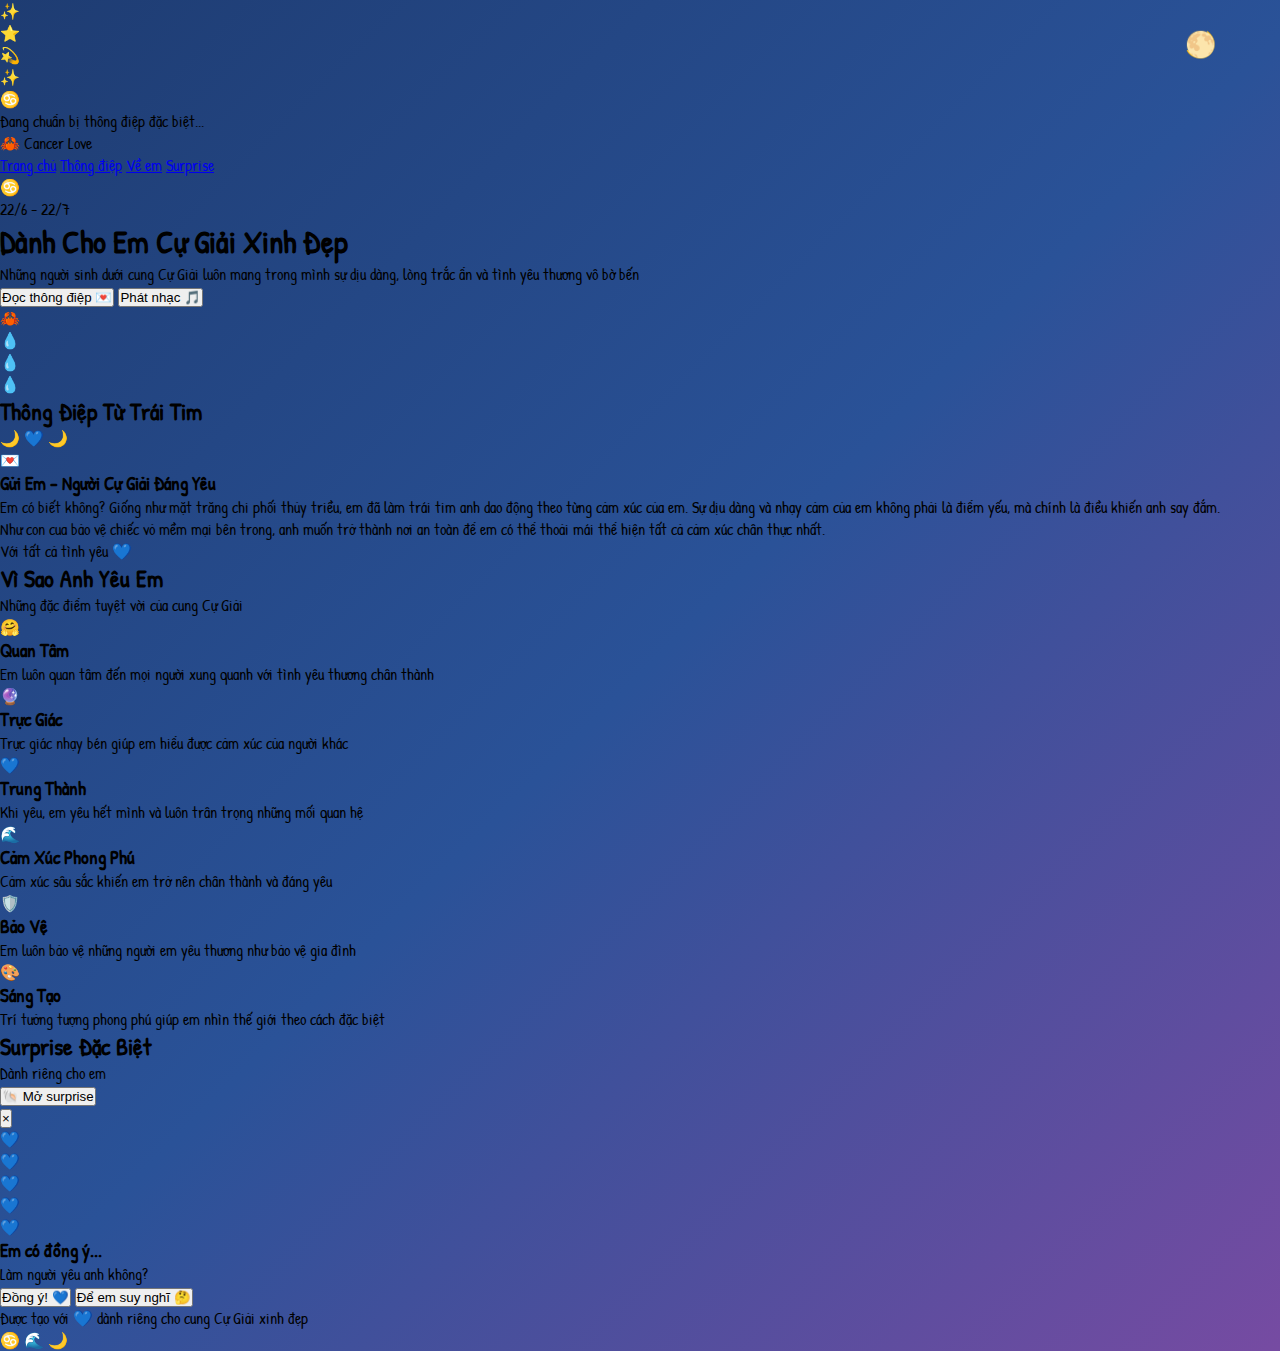
<file: index.html>
<!DOCTYPE html>
<html lang="vi">
<head>
    <meta charset="UTF-8">
    <meta name="viewport" content="width=device-width, initial-scale=1.0">
    <title>Dành Cho Em - Cự Giải Xinh Đẹp 🦀💖</title>

    <!-- Fonts -->
    <link href="https://fonts.googleapis.com/css2?family=Dancing+Script:wght@400;500;600;700&family=Playfair+Display:wght@400;500;600;700&family=Inter:wght@300;400;500;600&display=swap" rel="stylesheet">

    <!-- CSS -->
    <link rel="stylesheet" href="css/styles.css">

    <!-- Favicon -->
    <link rel="icon" href="data:image/svg+xml,<svg xmlns=%22http://www.w3.org/2000/svg%22 viewBox=%220 0 100 100%22><text y=%22.9em%22 font-size=%2290%22>🦀</text></svg>">

    <!-- Meta tags for social sharing -->
    <meta property="og:title" content="Dành Cho Em - Cự Giải Xinh Đẹp">
    <meta property="og:description" content="Một thông điệp đặc biệt dành cho cung Cự Giải đáng yêu">
    <meta property="og:image" content="https://huynhhoangvicntt.github.io/romantic-page/assets/preview.jpg">
    <meta name="description" content="Trang web lãng mạn dành riêng cho cung Cự Giải - những người nhạy cảm, dịu dàng và đầy tình yêu thương">
</head>
<body>
    <!-- Loading Screen -->
    <div id="loadingScreen" class="loading-screen">
        <div class="loading-content">
            <div class="cancer-constellation">
                <div class="star star-1">✨</div>
                <div class="star star-2">⭐</div>
                <div class="star star-3">💫</div>
                <div class="star star-4">✨</div>
            </div>
            <div class="loading-text">
                <span class="cancer-symbol">♋</span>
                <p>Đang chuẩn bị thông điệp đặc biệt...</p>
            </div>
        </div>
    </div>

    <!-- Background Elements -->
    <div class="background-elements">
        <div class="moon-phases">
            <div class="moon new-moon">🌑</div>
            <div class="moon crescent-moon">🌙</div>
            <div class="moon full-moon">🌕</div>
        </div>
        <div class="floating-elements"></div>
        <div class="water-ripples">
            <div class="ripple ripple-1"></div>
            <div class="ripple ripple-2"></div>
            <div class="ripple ripple-3"></div>
        </div>
    </div>

    <!-- Navigation -->
    <nav class="nav-container">
        <div class="nav-content">
            <div class="logo">
                <span class="cancer-icon">🦀</span>
                <span class="logo-text">Cancer Love</span>
            </div>
            <div class="nav-links">
                <a href="#home" class="nav-link active">Trang chủ</a>
                <a href="#message" class="nav-link">Thông điệp</a>
                <a href="#traits" class="nav-link">Về em</a>
                <a href="#surprise" class="nav-link">Surprise</a>
            </div>
        </div>
    </nav>

    <!-- Main Content -->
    <main class="main-content">
        <!-- Hero Section -->
        <section id="home" class="hero-section">
            <div class="hero-container">
                <div class="hero-content">
                    <div class="zodiac-intro">
                        <div class="zodiac-symbol">♋</div>
                        <p class="zodiac-date">22/6 - 22/7</p>
                    </div>

                    <h1 class="hero-title">
                        <span class="title-line-1">Dành Cho Em</span>
                        <span class="title-line-2">Cự Giải Xinh Đẹp</span>
                    </h1>

                    <p class="hero-subtitle">
                        Những người sinh dưới cung Cự Giải luôn mang trong mình sự dịu dàng,
                        lòng trắc ẩn và tình yêu thương vô bờ bến
                    </p>

                    <div class="hero-cta">
                        <button class="cta-button primary" onclick="scrollToSection('message')">
                            <span class="btn-text">Đọc thông điệp</span>
                            <span class="btn-icon">💌</span>
                        </button>
                        <button class="cta-button secondary" onclick="playMusic()">
                            <span class="btn-text">Phát nhạc</span>
                            <span class="btn-icon">🎵</span>
                        </button>
                    </div>
                </div>

                <div class="hero-visual">
                    <div class="cancer-illustration">
                        <div class="crab-container">
                            <div class="crab-body">🦀</div>
                            <div class="love-aura"></div>
                        </div>
                        <div class="element-water">
                            <div class="water-drop">💧</div>
                            <div class="water-drop">💧</div>
                            <div class="water-drop">💧</div>
                        </div>
                    </div>
                </div>
            </div>
        </section>

        <!-- Message Section -->
        <section id="message" class="message-section">
            <div class="section-container">
                <div class="section-header">
                    <h2 class="section-title">Thông Điệp Từ Trái Tim</h2>
                    <div class="title-decoration">
                        <span class="decoration-element">🌙</span>
                        <span class="decoration-line"></span>
                        <span class="decoration-element">💙</span>
                        <span class="decoration-line"></span>
                        <span class="decoration-element">🌙</span>
                    </div>
                </div>

                <div class="message-content">
                    <div class="message-card main-message">
                        <div class="card-header">
                            <span class="card-icon">💌</span>
                            <h3>Gửi Em - Người Cự Giải Đáng Yêu</h3>
                        </div>
                        <div class="card-body">
                            <p class="message-text">
                                Em có biết không? Giống như mặt trăng chi phối thủy triều,
                                em đã làm trái tim anh dao động theo từng cảm xúc của em.
                                Sự dịu dàng và nhạy cảm của em không phải là điểm yếu,
                                mà chính là điều khiến anh say đắm.
                            </p>
                            <p class="message-text">
                                Như con cua bảo vệ chiếc vỏ mềm mại bên trong,
                                anh muốn trở thành nơi an toàn để em có thể thoải mái
                                thể hiện tất cả cảm xúc chân thực nhất.
                            </p>
                            <div class="signature">
                                <span class="signature-text">Với tất cả tình yêu</span>
                                <span class="signature-heart">💙</span>
                            </div>
                        </div>
                    </div>
                </div>
            </div>
        </section>

        <!-- Cancer Traits Section -->
        <section id="traits" class="traits-section">
            <div class="section-container">
                <div class="section-header">
                    <h2 class="section-title">Vì Sao Anh Yêu Em</h2>
                    <p class="section-subtitle">Những đặc điểm tuyệt vời của cung Cự Giải</p>
                </div>

                <div class="traits-grid">
                    <div class="trait-card" data-trait="caring">
                        <div class="trait-icon">🤗</div>
                        <h3 class="trait-title">Quan Tâm</h3>
                        <p class="trait-description">
                            Em luôn quan tâm đến mọi người xung quanh với tình yêu thương chân thành
                        </p>
                    </div>

                    <div class="trait-card" data-trait="intuitive">
                        <div class="trait-icon">🔮</div>
                        <h3 class="trait-title">Trực Giác</h3>
                        <p class="trait-description">
                            Trực giác nhạy bén giúp em hiểu được cảm xúc của người khác
                        </p>
                    </div>

                    <div class="trait-card" data-trait="loyal">
                        <div class="trait-icon">💙</div>
                        <h3 class="trait-title">Trung Thành</h3>
                        <p class="trait-description">
                            Khi yêu, em yêu hết mình và luôn trân trọng những mối quan hệ
                        </p>
                    </div>

                    <div class="trait-card" data-trait="emotional">
                        <div class="trait-icon">🌊</div>
                        <h3 class="trait-title">Cảm Xúc Phong Phú</h3>
                        <p class="trait-description">
                            Cảm xúc sâu sắc khiến em trở nên chân thành và đáng yêu
                        </p>
                    </div>

                    <div class="trait-card" data-trait="protective">
                        <div class="trait-icon">🛡️</div>
                        <h3 class="trait-title">Bảo Vệ</h3>
                        <p class="trait-description">
                            Em luôn bảo vệ những người em yêu thương như bảo vệ gia đình
                        </p>
                    </div>

                    <div class="trait-card" data-trait="creative">
                        <div class="trait-icon">🎨</div>
                        <h3 class="trait-title">Sáng Tạo</h3>
                        <p class="trait-description">
                            Trí tưởng tượng phong phú giúp em nhìn thế giới theo cách đặc biệt
                        </p>
                    </div>
                </div>
            </div>
        </section>

        <!-- Surprise Section -->
        <section id="surprise" class="surprise-section">
            <div class="section-container">
                <div class="section-header">
                    <h2 class="section-title">Surprise Đặc Biệt</h2>
                    <p class="section-subtitle">Dành riêng cho em</p>
                </div>

                <div class="surprise-content">
                    <div class="surprise-reveal">
                        <button id="surpriseBtn" class="surprise-button">
                            <span class="btn-shell">🐚</span>
                            <span class="btn-text">Mở surprise</span>
                        </button>
                    </div>

                    <div id="surpriseModal" class="surprise-modal">
                        <div class="modal-overlay"></div>
                        <div class="modal-content">
                            <button class="modal-close" onclick="closeSurprise()">&times;</button>
                            <div class="modal-body">
                                <div class="surprise-animation">
                                    <div class="hearts-explosion">
                                        <div class="heart">💙</div>
                                        <div class="heart">💙</div>
                                        <div class="heart">💙</div>
                                        <div class="heart">💙</div>
                                        <div class="heart">💙</div>
                                    </div>
                                </div>
                                <div class="surprise-message">
                                    <h3>Em có đồng ý...</h3>
                                    <p>Làm người yêu anh không?</p>
                                    <div class="surprise-options">
                                        <button class="option-btn accept" onclick="acceptLove()">
                                            Đồng ý! 💙
                                        </button>
                                        <button class="option-btn think" onclick="needTime()">
                                            Để em suy nghĩ 🤔
                                        </button>
                                    </div>
                                </div>
                            </div>
                        </div>
                    </div>
                </div>
            </div>
        </section>
    </main>

    <!-- Footer -->
    <footer class="footer">
        <div class="footer-content">
            <div class="footer-message">
                <p>Được tạo với 💙 dành riêng cho cung Cự Giải xinh đẹp</p>
            </div>
            <div class="footer-zodiac">
                <span class="zodiac-symbol">♋</span>
                <span class="element-symbol">🌊</span>
                <span class="planet-symbol">🌙</span>
            </div>
        </div>
    </footer>

    <!-- Audio Element -->
    <audio id="backgroundMusic" preload="auto" loop>
        <source src="assets/romantic-music.mp3" type="audio/mpeg">
    </audio>

    <!-- Scripts -->
    <script src="js/main.js"></script>
</body>
</html>
</file>
<file: css/styles.css>
@import url('https://fonts.googleapis.com/css2?family=Dancing+Script:wght@400;500;600;700&family=Patrick+Hand:wght@400&family=Architects+Daughter&family=Indie+Flower&display=swap');

* {
    margin: 0;
    padding: 0;
    box-sizing: border-box;
}

body {
    font-family: 'Patrick Hand', 'Architects Daughter', 'Indie Flower', cursive;
    background: linear-gradient(135deg, #1e3c72 0%, #2a5298 50%, #764ba2 100%);
    min-height: 100vh;
    min-height: 100dvh;
    overflow-x: hidden;
    padding-top: env(safe-area-inset-top);
    padding-bottom: env(safe-area-inset-bottom);
    padding-left: env(safe-area-inset-left);
    padding-right: env(safe-area-inset-right);
    position: relative;
}

.background {
    position: fixed;
    top: 0;
    left: 0;
    width: 100%;
    height: 100%;
    pointer-events: none;
    z-index: 1;
    overflow: hidden;
}

.moon {
    position: absolute;
    top: max(2%, calc(env(safe-area-inset-top) + 2%));
    right: 5%;
    font-size: 25px;
    animation: glow 3s ease-in-out infinite;
    z-index: 1;
}

.stars {
    position: absolute;
    top: max(3%, calc(env(safe-area-inset-top) + 3%));
    left: 5%;
    font-size: 12px;
    animation: twinkle 2s ease-in-out infinite;
    z-index: 1;
}

.lantern-left {
    position: absolute;
    top: 25%;
    left: 2%;
    font-size: 16px;
    animation: sway 4s ease-in-out infinite;
    z-index: 1;
}

.chang-e-left {
    position: absolute;
    top: 45%;
    left: 1%;
    font-size: 14px;
    animation: float 6s ease-in-out infinite;
    z-index: 1;
}

.lantern-right {
    position: absolute;
    top: 20%;
    right: 2%;
    font-size: 18px;
    animation: sway 4s ease-in-out infinite;
    animation-delay: 2s;
    z-index: 1;
}

.bamboo-right {
    position: absolute;
    top: 40%;
    right: 1%;
    font-size: 20px;
    animation: sway 5s ease-in-out infinite;
    z-index: 1;
}

.chu-cuoi-bottom {
    position: absolute;
    bottom: max(8%, calc(env(safe-area-inset-bottom) + 8%));
    left: 8%;
    font-size: 14px;
    animation: hop 3s ease-in-out infinite;
    z-index: 1;
}

.mooncake-bottom {
    position: absolute;
    bottom: max(10%, calc(env(safe-area-inset-bottom) + 10%));
    right: 8%;
    font-size: 16px;
    animation: rotate 8s linear infinite;
    z-index: 1;
}

.sparkle {
    position: absolute;
    font-size: 8px;
    animation: sparkle 2s ease-in-out infinite;
    z-index: 1;
}

.corner-tl {
    top: max(8%, calc(env(safe-area-inset-top) + 8%));
    left: 8%;
    animation-delay: 0s;
}

.corner-tr {
    top: max(12%, calc(env(safe-area-inset-top) + 12%));
    right: 12%;
    animation-delay: 0.5s;
}

.corner-bl {
    bottom: max(15%, calc(env(safe-area-inset-bottom) + 15%));
    left: 12%;
    animation-delay: 1s;
}

.corner-br {
    bottom: max(18%, calc(env(safe-area-inset-bottom) + 18%));
    right: 15%;
    animation-delay: 1.5s;
}

.image-decoration {
    position: absolute;
    pointer-events: none;
    z-index: 2;
    border-radius: 8px;
    box-shadow: 0 2px 8px rgba(0, 0, 0, 0.1);
}

.chang-e-img {
    top: 15%;
    left: 3%;
    width: 35px;
    height: auto;
    animation: float 6s ease-in-out infinite;
    filter: drop-shadow(0 0 5px rgba(255, 255, 255, 0.3));
}

.jade-rabbit-img {
    bottom: max(10%, calc(env(safe-area-inset-bottom) + 10%));
    right: 22%;
    width: 60px;
    height: auto;
    animation: hop 3s ease-in-out infinite;
}

.girlfriend-avatar-1 {
    top: max(8%, calc(env(safe-area-inset-top) + 8%));
    right: 12%;
    width: 230px;
    height: 230px;
    border-radius: 50%;
    border: 2px solid rgba(255, 182, 193, 0.8);
    animation: pulse 4s ease-in-out infinite;
    object-fit: cover;
}

.girlfriend-avatar-2 {
    bottom: max(25%, calc(env(safe-area-inset-bottom) + 25%));
    left: 5%;
    width: 150px;
    height: 150px;
    border-radius: 50%;
    border: 2px solid rgba(255, 105, 180, 0.8);
    animation: heartbeat 3s ease-in-out infinite;
    object-fit: cover;
}

.girlfriend-avatar-3 {
    top: max(12%, calc(env(safe-area-inset-top) + 12%));
    left: 18%;
    width: 95px;
    height: 95px;
    border-radius: 50%;
    border: 2px solid rgba(255, 20, 147, 0.8);
    animation: bounce-gentle 5s ease-in-out infinite;
    filter: drop-shadow(0 0 8px rgba(255, 20, 147, 0.4));
    object-fit: cover;
}

.girlfriend-avatar-4 {
    bottom: max(30%, calc(env(safe-area-inset-bottom) + 30%));
    right: 18%;
    width: 85px;
    height: 85px;
    border-radius: 50%;
    border: 2px solid rgba(255, 192, 203, 0.9);
    animation: gentle-glow 4s ease-in-out infinite;
    filter: drop-shadow(0 0 12px rgba(255, 192, 203, 0.6));
    object-fit: cover;
}

.mooncake-img {
    bottom: max(20%, calc(env(safe-area-inset-bottom) + 20%));
    right: 25%;
    width: 25px;
    height: auto;
    animation: rotate 8s linear infinite;
}

.lantern-img-1 {
    top: 22%;
    left: 8%;
    width: 20px;
    height: auto;
    animation: sway 4s ease-in-out infinite;
}

.lantern-img-2 {
    top: 35%;
    right: 8%;
    width: 22px;
    height: auto;
    animation: sway 4s ease-in-out infinite;
    animation-delay: 2s;
}

.lantern-img-3 {
    top: 88%;
    left: 26%;
    width: 38px;
    height: auto;
    animation: sway 4s ease-in-out infinite;
    animation-delay: 1s;
}

.lantern-img-4 {
    bottom: max(14%, calc(env(safe-area-inset-bottom) + 14%));
    right: 45%;
    width: 50px;
    height: auto;
    animation: sway 4s ease-in-out infinite;
    animation-delay: 3s;
}

@keyframes glow {
    0%, 100% { opacity: 0.8; transform: scale(1); }
    50% { opacity: 1; transform: scale(1.1); }
}

@keyframes twinkle {
    0%, 100% { opacity: 0.5; }
    50% { opacity: 1; }
}

@keyframes sway {
    0%, 100% { transform: rotate(-3deg); }
    50% { transform: rotate(3deg); }
}

@keyframes float {
    0%, 100% { transform: translateY(0px); }
    50% { transform: translateY(-8px); }
}

@keyframes hop {
    0%, 100% { transform: translateY(0px); }
    50% { transform: translateY(-5px); }
}

@keyframes rotate {
    0% { transform: rotate(0deg); }
    100% { transform: rotate(360deg); }
}

@keyframes sparkle {
    0%, 100% { opacity: 0.3; transform: scale(1); }
    50% { opacity: 1; transform: scale(1.2); }
}

@keyframes pulse {
    0%, 100% { transform: scale(1); }
    50% { transform: scale(1.05); }
}

@keyframes heartbeat {
    0%, 100% { transform: scale(1); }
    25% { transform: scale(1.08); }
    50% { transform: scale(1.04); }
}

@keyframes bounce-gentle {
    0%, 100% {
        transform: translateY(0px) scale(1);
    }
    50% {
        transform: translateY(-6px) scale(1.02);
    }
}

@keyframes gentle-glow {
    0%, 100% {
        transform: scale(1);
        border-color: rgba(255, 192, 203, 0.9);
        filter: drop-shadow(0 0 12px rgba(255, 192, 203, 0.6));
    }
    25% {
        transform: scale(1.02);
        border-color: rgba(255, 192, 203, 1);
        filter: drop-shadow(0 0 18px rgba(255, 192, 203, 0.8));
    }
    50% {
        transform: scale(1.04);
        border-color: rgba(255, 182, 193, 1);
        filter: drop-shadow(0 0 22px rgba(255, 182, 193, 1));
    }
    75% {
        transform: scale(1.02);
        border-color: rgba(255, 192, 203, 1);
        filter: drop-shadow(0 0 18px rgba(255, 192, 203, 0.8));
    }
}

.music-btn {
    position: fixed;
    top: max(15px, calc(env(safe-area-inset-top) + 15px));
    left: 15px;
    width: 40px;
    height: 40px;
    border: none;
    border-radius: 50%;
    background: rgba(255, 255, 255, 0.2);
    color: white;
    font-size: 16px;
    cursor: pointer;
    z-index: 1000;
    backdrop-filter: blur(10px);
    transition: all 0.3s ease;
}

.music-btn:hover {
    background: rgba(255, 255, 255, 0.3);
    transform: scale(1.1);
}

.music-btn.muted {
    opacity: 0.5;
}

.container {
    display: flex;
    justify-content: center;
    align-items: center;
    min-height: 100vh;
    min-height: 100dvh;
    padding: 20px 15px;
    position: relative;
    z-index: 10;
}

.container.has-flipped {
    justify-content: flex-end;
    padding-left: 60px;
    padding-right: 1px;
}

@media (min-width: 431px) {
    .container.has-flipped {
        transform: translateX(-600px);
    }

    .compact-book {
        transition: transform 0.4s ease;
    }

    .compact-book.has-flipped-pages {
        transform: translateX(40px);
        transform-origin: center center;
    }

    .book-wrapper {
        transition: all 0.4s ease;
    }

    .book-wrapper.has-flipped .book-nav {
        transform: translateX(-120px);
    }
}

.book-wrapper {
    display: flex;
    flex-direction: column;
    align-items: center;
    gap: 20px;
    width: 100%;
    max-width: 320px;
}

.compact-book {
    position: relative;
    width: 320px;
    height: 420px;
    transform-style: preserve-3d;
    margin: 0 auto;
    perspective: 1000px;
}

.book-spine {
    position: absolute;
    width: 15px;
    height: 100%;
    background: linear-gradient(135deg, #8B4513, #A0522D);
    left: -8px;
    border-radius: 8px 0 0 8px;
    box-shadow: inset 2px 0 5px rgba(0,0,0,0.3);
    z-index: 0;
}

.book-cover {
    position: absolute;
    width: 100%;
    height: 100%;
    background: linear-gradient(135deg, #FFF8DC 0%, #F5E6D3 100%);
    border: 3px solid #8B4513;
    border-radius: 0 12px 12px 0;
    box-shadow: 5px 5px 15px rgba(0,0,0,0.3);
    z-index: 1;
    display: flex;
    align-items: center;
    justify-content: center;
}

.cover-title {
    text-align: center;
    font-family: 'Dancing Script', 'Patrick Hand', cursive;
    color: #8B4513;
}

.title-line1 {
    display: block;
    font-size: 1.5rem;
    font-weight: 700;
    margin-bottom: 8px;
    transform: rotate(-1deg);
}

.title-line2 {
    display: block;
    font-size: 1.1rem;
    font-weight: 600;
    color: #e91e63;
    transform: rotate(0.5deg);
}

.page {
    position: absolute;
    width: 100%;
    height: 100%;
    background:
        radial-gradient(circle at 15% 85%, rgba(139, 69, 19, 0.02) 0%, transparent 40%),
        radial-gradient(circle at 85% 15%, rgba(139, 69, 19, 0.015) 0%, transparent 40%),
        linear-gradient(135deg, #FFFEF7 0%, #FFF8E7 100%);
    border: 2px solid #E6D3A3;
    border-radius: 0 10px 10px 0;
    transform-origin: left center;
    transform-style: preserve-3d;
    transition: transform 1s cubic-bezier(0.25, 0.46, 0.45, 0.94);
    cursor: pointer;
    box-shadow: 2px 2px 10px rgba(0,0,0,0.15);
    overflow: hidden;
    z-index: 2;
    display: none;
}

.page[data-page="1"] {
    display: block;
    z-index: 10;
}

.page.flipped {
    display: block;
    z-index: 8;
}

.page:not(.flipped):last-of-type {
    display: block;
    z-index: 9;
}

.page-front::before {
    content: '';
    position: absolute;
    top: 0;
    left: 0;
    right: 0;
    bottom: 0;
    background: repeating-linear-gradient(
        transparent,
        transparent 22px,
        rgba(0,150,255,0.06) 23px,
        rgba(0,150,255,0.06) 24px
    );
    pointer-events: none;
    z-index: 1;
}

.page-front::after {
    content: '';
    position: absolute;
    top: 0;
    left: 45px;
    bottom: 0;
    width: 1px;
    background: rgba(255, 0, 0, 0.2);
    z-index: 1;
}

.page.flipped {
    transform: rotateY(-180deg);
    z-index: 1;
}

.page-front {
    position: absolute;
    width: 100%;
    height: 100%;
    background: linear-gradient(135deg, #FFFEF7 0%, #FFF8E7 100%);
    border: 2px solid #E6D3A3;
    border-radius: 0 10px 10px 0;
    box-shadow: 2px 2px 10px rgba(0,0,0,0.15);
    backface-visibility: hidden;
    z-index: 2;
    overflow: hidden;
}

.page-back {
    position: absolute;
    width: 100%;
    height: 100%;
    background: linear-gradient(135deg, #FFF8E7, #FFFEF7);
    border: 2px solid #E6D3A3;
    border-radius: 10px 0 0 10px;
    transform: rotateY(180deg);
    backface-visibility: hidden;
    display: flex;
    align-items: center;
    justify-content: center;
    overflow: hidden;
    z-index: 3;
}

.page-content {
    padding: 30px 20px 20px 55px;
    height: 100%;
    position: relative;
    z-index: 2;
}

.girlfriend-emoji-large {
    font-size: 120px;
    margin-bottom: 15px;
    animation: gentlePulse 3s ease-in-out infinite;
    border: 3px solid rgba(255, 182, 193, 0.8);
    border-radius: 50%;
    width: 120px;
    height: 120px;
    display: flex;
    align-items: center;
    justify-content: center;
    background: rgba(255, 255, 255, 0.9);
}

.girlfriend-fallback {
    display: flex;
    flex-direction: column;
    align-items: center;
    justify-content: center;
}

.girlfriend-page-content {
    display: flex;
    flex-direction: column;
    align-items: center;
    justify-content: center;
    padding: 20px;
    text-align: center;
    height: 100%;
    width: 100%;
}

.girlfriend-back-img {
    width: 120px;
    height: 120px;
    border-radius: 50%;
    border: 3px solid rgba(255, 182, 193, 0.8);
    object-fit: cover;
    margin-bottom: 15px;
    animation: gentlePulse 3s ease-in-out infinite;
    filter: drop-shadow(0 0 10px rgba(255, 182, 193, 0.5));
}

.girlfriend-back-img.small {
    width: 80px;
    height: 80px;
    margin: 5px;
}

.girlfriend-back-img.mini {
    width: 60px;
    height: 60px;
    margin: 3px;
}

.girlfriend-page-content.double {
    flex-direction: row;
    flex-wrap: wrap;
    justify-content: space-around;
    align-items: flex-start;
    padding-top: 30px;
}

.girlfriend-page-content.double .girlfriend-back-img {
    margin: 10px 5px;
}

.girlfriend-page-content.finale {
    padding: 15px;
}

.girlfriend-grid {
    display: grid;
    grid-template-columns: 1fr 1fr;
    gap: 8px;
    margin-bottom: 15px;
}

.girlfriend-text {
    font-family: 'Dancing Script', 'Patrick Hand', cursive;
    font-size: 0.9rem;
    color: #e91e63;
    font-weight: 600;
    margin-bottom: 10px;
    text-shadow: 1px 1px 2px rgba(0,0,0,0.1);
    transform: rotate(-0.5deg);
}

.girlfriend-emoji {
    font-size: 1.1rem;
    margin-top: 8px;
    animation: sparkleRotate 4s ease-in-out infinite;
}

@keyframes gentlePulse {
    0%, 100% {
        transform: scale(1);
        border-color: rgba(255, 182, 193, 0.8);
    }
    50% {
        transform: scale(1.03);
        border-color: rgba(255, 105, 180, 0.9);
    }
}

@keyframes sparkleRotate {
    0%, 100% { transform: rotate(0deg); }
    25% { transform: rotate(1deg); }
    50% { transform: rotate(0deg); }
    75% { transform: rotate(-1deg); }
}

.page-header {
    position: absolute;
    top: 10px;
    right: 15px;
    font-size: 0.7rem;
    color: #8B4513;
    font-weight: 400;
    transform: rotate(-1deg);
}

.text-content {
    margin-top: 20px;
}

.line {
    margin-bottom: 5px;
    font-size: 0.8rem;
    line-height: 1.4;
    color: #2c3e50;
    transform: rotate(-0.2deg);
    transform-origin: left center;
}

.line:nth-child(2n) { transform: rotate(0.1deg); }
.line:nth-child(3n) { transform: rotate(-0.1deg); }
.line:nth-child(4n) { transform: rotate(0.2deg); }

.title-text {
    font-family: 'Dancing Script', 'Patrick Hand', cursive;
    font-size: 1rem;
    font-weight: 700;
    color: #6b73ff;
    margin-bottom: 8px;
    text-align: center;
}

.question-title {
    font-family: 'Dancing Script', 'Patrick Hand', cursive;
    font-size: 0.95rem;
    font-weight: 600;
    color: #8b5cf6;
    margin-bottom: 8px;
}

.answer-title {
    font-family: 'Dancing Script', 'Patrick Hand', cursive;
    font-size: 0.9rem;
    font-weight: 600;
    color: #8b5cf6;
    margin-bottom: 6px;
}

.final-title {
    font-family: 'Dancing Script', 'Patrick Hand', cursive;
    font-size: 1rem;
    font-weight: 700;
    color: #6b73ff;
    margin-bottom: 8px;
    text-align: center;
}

.question {
    font-weight: 500;
    color: #2d3748;
    font-size: 0.75rem;
    margin-bottom: 4px;
}

.romantic {
    font-style: italic;
    color: #e91e63;
    font-weight: 500;
    font-size: 0.75rem;
    margin-bottom: 3px;
}

.romantic.big {
    font-size: 0.8rem;
    font-weight: 600;
    margin-bottom: 4px;
}

.highlight {
    text-decoration: underline;
    text-decoration-color: #e91e63;
    text-decoration-thickness: 1px;
    font-weight: 600;
}

.quote {
    font-family: 'Dancing Script', 'Patrick Hand', cursive;
    font-size: 0.85rem;
    color: #c2185b;
    font-weight: 600;
    font-style: italic;
    margin-bottom: 3px;
    padding-left: 10px;
    position: relative;
}

.quote::before {
    content: '"';
    position: absolute;
    left: 0;
    font-size: 1.2rem;
    color: #e91e63;
}

.emoji-small {
    text-align: center;
    font-size: 1rem;
    margin: 8px 0;
}

.emoji-small.finale {
    font-size: 1.1rem;
    margin: 10px 0;
}

.instruction {
    font-style: italic;
    color: #8b5cf6;
    font-size: 0.7rem;
    margin-top: 15px;
    text-align: center;
    animation: pulse-instruction 2s ease-in-out infinite;
}

@keyframes pulse-instruction {
    0%, 100% { opacity: 0.6; }
    50% { opacity: 1; }
}

.answer-btn {
    display: block;
    width: 100%;
    background: rgba(255, 255, 255, 0.9);
    border: 1px solid #e2e8f0;
    padding: 8px 10px;
    border-radius: 8px;
    font-family: 'Patrick Hand', cursive;
    font-size: 0.7rem;
    color: #4a5568;
    cursor: pointer;
    font-weight: 500;
    margin-bottom: 6px;
    transition: all 0.3s ease;
    text-align: left;
    line-height: 1.2;
}

.answer-btn.small {
    font-size: 0.65rem;
    padding: 6px 8px;
    margin-bottom: 4px;
}

.answer-btn:nth-child(odd) {
    transform: rotate(-0.1deg);
}

.answer-btn:nth-child(even) {
    transform: rotate(0.2deg);
}

.answer-btn:hover {
    background: linear-gradient(135deg, #667eea 0%, #764ba2 100%);
    color: white;
    border-color: #667eea;
    transform: translateY(-1px) rotate(0deg);
    box-shadow: 0 4px 12px rgba(102, 126, 234, 0.3);
}

.next-btn {
    background: linear-gradient(135deg, #667eea 0%, #764ba2 100%);
    color: white;
    border: none;
    padding: 8px 15px;
    border-radius: 15px;
    font-family: 'Patrick Hand', cursive;
    font-size: 0.75rem;
    font-weight: 600;
    cursor: pointer;
    margin-top: 10px;
    transition: all 0.3s ease;
    transform: rotate(-0.3deg);
    align-self: center;
    display: block;
    margin-left: auto;
    margin-right: auto;
}

.next-btn:hover {
    transform: translateY(-1px) rotate(-0.1deg);
    box-shadow: 0 4px 15px rgba(102, 126, 234, 0.4);
}

.restart-btn {
    background: linear-gradient(135deg, #e91e63 0%, #c2185b 100%);
    color: white;
    border: none;
    padding: 8px 15px;
    border-radius: 15px;
    font-family: 'Patrick Hand', cursive;
    font-size: 0.75rem;
    font-weight: 600;
    cursor: pointer;
    margin-top: 12px;
    transition: all 0.3s ease;
    transform: rotate(0.3deg);
    display: block;
    margin-left: auto;
    margin-right: auto;
}

.restart-btn:hover {
    transform: translateY(-1px) rotate(0.1deg);
    box-shadow: 0 4px 15px rgba(233, 30, 99, 0.4);
}

.book-nav {
    display: flex;
    align-items: center;
    justify-content: center;
    gap: 15px;
    margin-top: 15px;
    z-index: 100;
    position: relative;
}

.nav-btn {
    background: rgba(255, 255, 255, 0.9);
    border: 2px solid #8B4513;
    color: #8B4513;
    width: 35px;
    height: 35px;
    border-radius: 50%;
    font-size: 0.9rem;
    cursor: pointer;
    transition: all 0.3s ease;
    display: flex;
    align-items: center;
    justify-content: center;
    font-family: 'Patrick Hand', cursive;
    font-weight: 600;
}

.nav-btn:hover {
    background: #8B4513;
    color: white;
    transform: scale(1.1);
}

.nav-btn:disabled {
    opacity: 0.3;
    cursor: not-allowed;
}

.nav-btn:disabled:hover {
    background: rgba(255, 255, 255, 0.9);
    color: #8B4513;
    transform: scale(1);
}

.page-indicator {
    font-family: 'Patrick Hand', cursive;
    font-size: 0.8rem;
    color: white;
    background: rgba(255, 255, 255, 0.2);
    padding: 4px 8px;
    border-radius: 10px;
    backdrop-filter: blur(5px);
    font-weight: 500;
}

#fireworks {
    position: fixed;
    top: 0;
    left: 0;
    width: 100%;
    height: 100%;
    pointer-events: none;
    z-index: 999;
}

.firework {
    position: absolute;
    width: 4px;
    height: 4px;
    border-radius: 50%;
    animation: fireworkExplode 1s ease-out forwards;
}

#falling-lanterns {
    position: fixed;
    top: 0;
    left: 0;
    width: 100%;
    height: 100%;
    pointer-events: none;
    z-index: 998;
}

.falling-lantern {
    position: absolute;
    font-size: 20px;
    animation: fallDown 3s ease-in forwards;
}

@keyframes fireworkExplode {
    0% {
        opacity: 1;
        transform: scale(0);
    }
    20% {
        opacity: 1;
        transform: scale(1) translate(0, 0);
    }
    100% {
        opacity: 0;
        transform: scale(0.5) translate(var(--final-x, 0px), var(--final-y, 0px));
    }
}

@keyframes fallDown {
    0% {
        opacity: 1;
        transform: translateY(-30px) rotate(0deg);
    }
    100% {
        opacity: 0;
        transform: translateY(100vh) rotate(360deg);
    }
}

.line::after {
    content: '';
    position: absolute;
    width: 2px;
    height: 2px;
    background: rgba(44, 62, 80, 0.08);
    border-radius: 50%;
    top: 50%;
    right: -8px;
    transform: translateY(-50%);
}

.line:nth-child(5n)::after {
    opacity: 0.5;
    width: 1px;
    height: 1px;
}

.page.flipped .page-back {
    display: flex !important;
    visibility: visible !important;
    opacity: 1 !important;
    transform: rotateY(0deg) scaleX(-1) !important;
    backface-visibility: visible !important;
}

.page.flipped .page-front {
    display: none !important;
}

/* Mobile optimizations - BALANCED POSITIONING */
@media (max-width: 430px) {
    .container {
        padding: 15px 5px;
        transition: justify-content 0.3s ease, padding 0.3s ease, transform 0.3s ease;
    }

    .container.has-flipped {
        justify-content: flex-end;
        padding-left: 80px;
        padding-right: 5px;
        transform: translateX(-30px);
    }

    .compact-book {
        width: 300px;
        height: 380px;
        transition: transform 0.3s ease;
    }

    .compact-book.has-flipped-pages {
        transform: scale(0.65) translateX(40px);
        transform-origin: center right;
    }

    .book-wrapper {
        max-width: 320px;
        gap: 15px;
        transition: all 0.3s ease;
    }

    .book-wrapper.has-flipped .book-nav {
        transform: translateX(-20px);
    }

    .page-content {
        padding: 25px 15px 15px 45px;
    }

    .girlfriend-back-img {
        width: 100px;
        height: 100px;
        margin-bottom: 12px;
    }

    .girlfriend-back-img.small {
        width: 65px;
        height: 65px;
        margin: 4px;
    }

    .girlfriend-back-img.mini {
        width: 45px;
        height: 45px;
        margin: 2px;
    }

    .girlfriend-text {
        font-size: 0.8rem;
        margin-bottom: 8px;
    }

    .girlfriend-emoji {
        font-size: 1rem;
        margin-top: 6px;
    }

    .title-line1 {
        font-size: 1.3rem;
    }

    .title-line2 {
        font-size: 1rem;
    }

    .line {
        font-size: 0.75rem;
        margin-bottom: 4px;
    }

    .title-text {
        font-size: 0.9rem;
    }

    .question-title, .answer-title {
        font-size: 0.85rem;
    }

    .final-title {
        font-size: 0.9rem;
    }

    .answer-btn {
        font-size: 0.65rem;
        padding: 6px 8px;
        margin-bottom: 5px;
    }

    .answer-btn.small {
        font-size: 0.6rem;
        padding: 5px 6px;
        margin-bottom: 3px;
    }

    .next-btn, .restart-btn {
        font-size: 0.7rem;
        padding: 6px 12px;
    }

    .nav-btn {
        width: 32px;
        height: 32px;
        font-size: 0.8rem;
    }

    .page-indicator {
        font-size: 0.75rem;
        padding: 3px 6px;
    }

    .emoji-small {
        font-size: 0.9rem;
        margin: 6px 0;
    }

    .instruction {
        font-size: 0.65rem;
        margin-top: 12px;
    }

    .girlfriend-avatar-1 {
        width: 100px;
        height: 100px;
        top: max(6%, calc(env(safe-area-inset-top) + 6%));
        right: 8%;
    }

    .girlfriend-avatar-2 {
        width: 75px;
        height: 75px;
        bottom: max(20%, calc(env(safe-area-inset-bottom) + 20%));
        left: 3%;
    }

    .girlfriend-avatar-3 {
        width: 80px;
        height: 80px;
        top: max(15%, calc(env(safe-area-inset-top) + 15%));
        left: 25%;
    }

    .girlfriend-avatar-4 {
        width: 58px;
        height: 58px;
        bottom: max(22%, calc(env(safe-area-inset-bottom) + 22%));
        right: 5%;
    }
}

@media (max-width: 375px) {
    .container {
        padding: 15px 5px;
        transition: justify-content 0.3s ease, padding 0.3s ease, transform 0.3s ease;
    }

    .container.has-flipped {
        justify-content: flex-end;
        padding-left: 5px;
        padding-right: 10px;
        transform: translateX(-30px);
    }

    .compact-book {
        width: 330px;
        height: 400px;
        transition: transform 0.3s ease, width 0.3s ease, height 0.3s ease;
    }

    .compact-book.has-flipped-pages {
        transform: scale(0.52) translateX(32px);
        transform-origin: center right;
    }

    .book-wrapper {
        max-width: 320px;
        gap: 12px;
        transition: all 0.3s ease, max-width 0.3s ease, gap 0.3s ease;
    }

    .book-wrapper.has-flipped .book-nav {
        transform: translateX(-20px);
    }

    .page-content {
        padding: 20px 12px 12px 36px;
    }

    .girlfriend-back-img {
        width: 80px;
        height: 80px;
        margin-bottom: 9.6px;
    }

    .girlfriend-back-img.small {
        width: 52px;
        height: 52px;
        margin: 3.2px;
    }

    .girlfriend-back-img.mini {
        width: 36px;
        height: 36px;
        margin: 1.6px;
    }

    .girlfriend-text {
        font-size: 0.64rem;
        margin-bottom: 6.4px;
    }

    .girlfriend-emoji {
        font-size: 0.8rem;
        margin-top: 4.8px;
    }

    .title-line1 {
        font-size: 1.04rem;
    }

    .title-line2 {
        font-size: 0.8rem;
    }

    .line {
        font-size: 0.6rem;
        margin-bottom: 3.2px;
    }

    .title-text {
        font-size: 0.72rem;
    }

    .question-title, .answer-title {
        font-size: 0.68rem;
    }

    .final-title {
        font-size: 0.72rem;
    }

    .answer-btn {
        font-size: 0.52rem;
        padding: 4.8px 6.4px;
        margin-bottom: 4px;
    }

    .answer-btn.small {
        font-size: 0.48rem;
        padding: 4px 4.8px;
        margin-bottom: 2.4px;
    }

    .next-btn, .restart-btn {
        font-size: 0.56rem;
        padding: 4.8px 9.6px;
    }

    .nav-btn {
        width: 25.6px;
        height: 25.6px;
        font-size: 0.64rem;
    }

    .page-indicator {
        font-size: 0.6rem;
        padding: 2.4px 4.8px;
    }

    .emoji-small {
        font-size: 0.72rem;
        margin: 4.8px 0;
    }

    .instruction {
        font-size: 0.52rem;
        margin-top: 9.6px;
    }

    .music-btn {
        width: 28px;
        height: 28px;
        font-size: 11.2px;
    }

    .moon {
        font-size: 16px;
    }

    .stars {
        font-size: 8px;
    }

    .lantern-left, .lantern-right {
        font-size: 11.2px;
    }

    .chang-e-left, .chu-cuoi-bottom {
        font-size: 9.6px;
    }

    .bamboo-right, .mooncake-bottom {
        font-size: 11.2px;
    }

    .sparkle {
        font-size: 4.8px;
    }

    .girlfriend-avatar-1 {
        width: 80px;
        height: 80px;
        top: max(6%, calc(env(safe-area-inset-top) + 6%));
        right: 8%;
    }

    .girlfriend-avatar-2 {
        width: 60px;
        height: 60px;
        bottom: max(20%, calc(env(safe-area-inset-bottom) + 20%));
        left: 3%;
    }

    .girlfriend-avatar-3 {
        width: 64px;
        height: 64px;
        top: max(20%, calc(env(safe-area-inset-top) + 20%));
        left: 25%;
    }

    .girlfriend-avatar-4 {
        width: 46.4px;
        height: 46.4px;
        bottom: max(25%, calc(env(safe-area-inset-bottom) + 25%));
        right: 5%;
    }

    .chang-e-img {
        width: 24px;
    }

    .jade-rabbit-img {
        width: 20px;
    }

    .mooncake-img {
        width: 16px;
    }

    .lantern-img-1, .lantern-img-2, .lantern-img-3, .lantern-img-4 {
        width: 12.8px;
    }
}

@media (max-width: 932px) and (max-height: 430px) and (orientation: landscape) {
    .compact-book {
        width: 240px;
        height: 320px;
    }

    .container.has-flipped {
        justify-content: flex-end;
        padding-left: 50px;
        padding-right: 1px;
    }

    .container {
        padding: 5px;
    }

    .book-wrapper {
        gap: 8px;
    }
}
</file>
